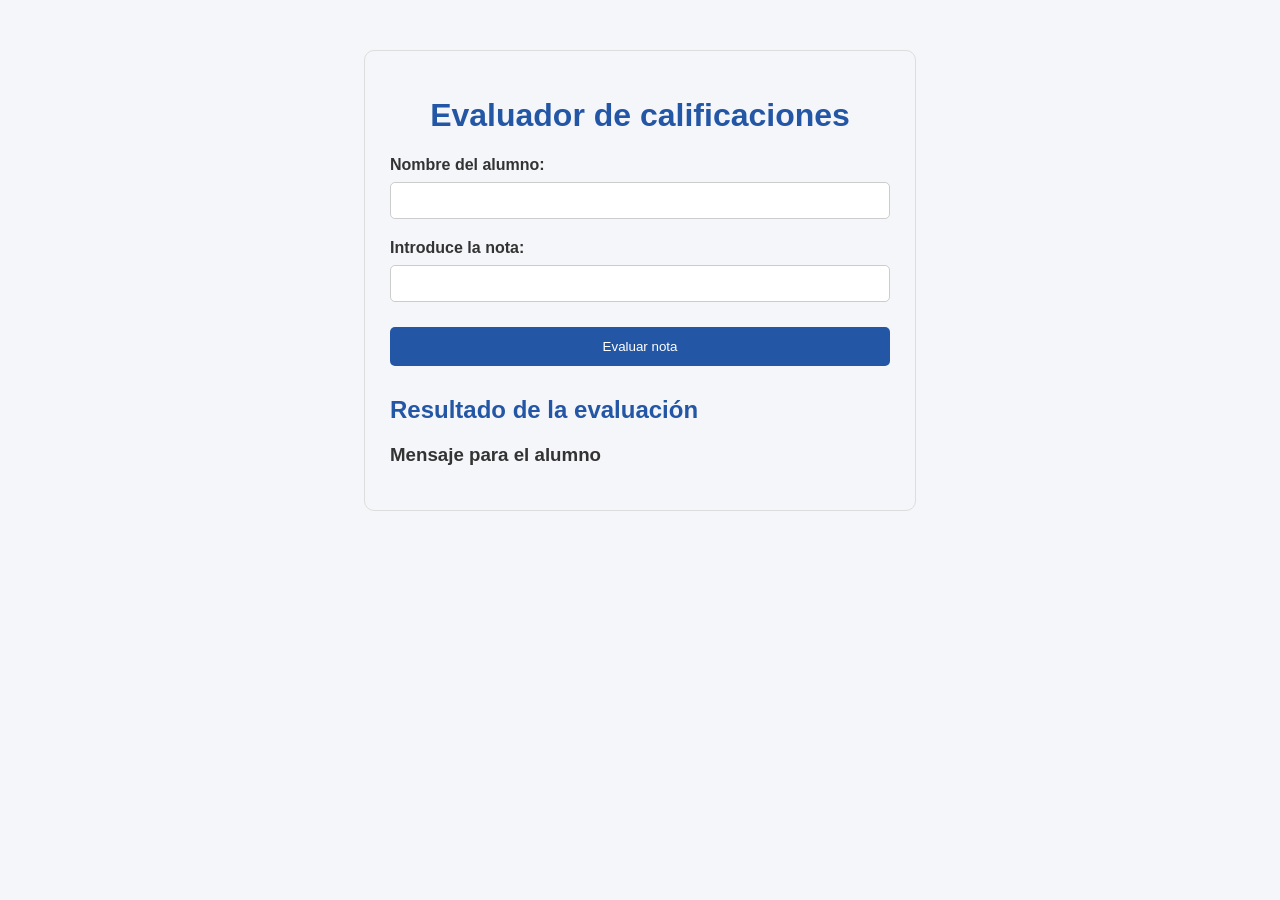
<file: index.html>
<!DOCTYPE html>
<html lang="es">
<head>
  <meta charset="UTF-8">
  <meta name="viewport" content="width=device-width, initial-scale=1.0">
  <title>Calculadora de notas</title>
  <link rel="stylesheet" href="style.css">
  <script src="app.js" defer></script>
</head>
<body>
  <h1>Evaluador de calificaciones</h1>

  <label for="nombre">Nombre del alumno:</label>
  <input type="text" id="nombre">

  <label for="nota">Introduce la nota:</label>
  <input type="number" id="nota" min="0" max="10" step="0.1">

  <button type="button" onclick="evaluarNota()">
    Evaluar nota
  </button>

  <h2>Resultado de la evaluación</h2>
  <p id="resultado"></p>

  <h3>Mensaje para el alumno</h3>
  <p id="mensaje"></p>
</body>
</html>
</file>
<file: style.css>
/* Estilos generales */
body {
  font-family: Arial, sans-serif;
  background-color: #f4f6f9;
  color: #333;
  max-width: 500px;
  margin: 50px auto;
  padding: 25px;
  border: 1px solid #ddd;
  border-radius: 10px;
}

/* Título */
h1 {
  color: #2456a6;
  text-align: center;
}

/* Etiquetas */
label {
  display: block;
  margin-top: 20px;
  margin-bottom: 8px;
  font-weight: bold;
}

/* Campos de entrada */
input {
  display: block;
  width: 100%;
  padding: 10px;
  border: 1px solid #ccc;
  border-radius: 5px;
  box-sizing: border-box;
}

/* Botón */
button {
  background-color: #2456a6;
  color: white;
  border: none;
  padding: 12px 20px;
  margin-top: 25px;
  border-radius: 5px;
  cursor: pointer;
  width: 100%;
}

button:hover {
  background-color: #173c78;
}

/* Resultados */
h2 {
  margin-top: 30px;
  color: #2456a6;
}

#resultado,
#mensaje {
  font-weight: bold;
  color: #2456a6;
}
</file>
